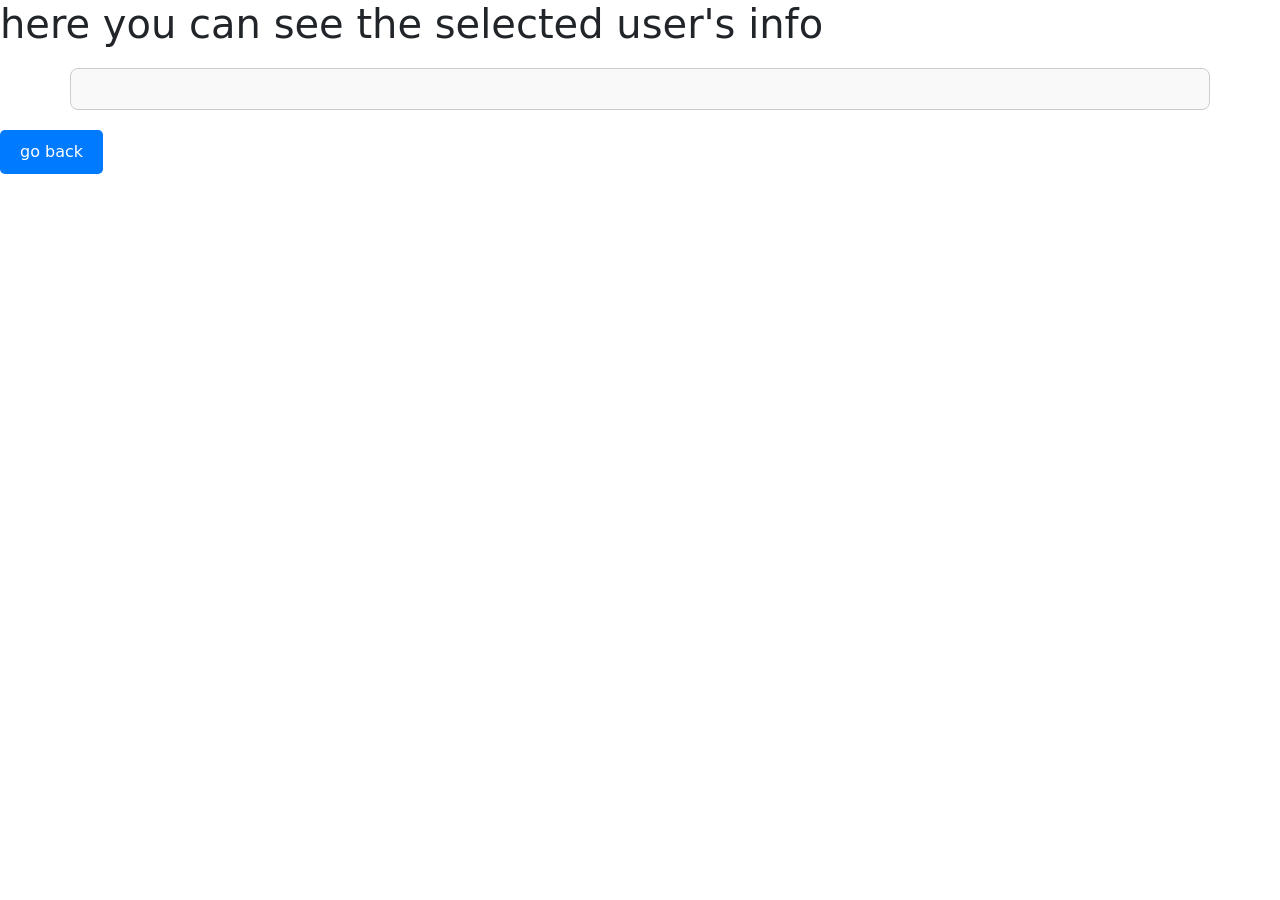
<file: user.html>
<!DOCTYPE html>
<html lang="en">
  <head>
    <meta charset="UTF-8" />
    <meta name="viewport" content="width=device-width, initial-scale=1.0" />
    <link
      href="https://cdn.jsdelivr.net/npm/bootstrap@5.3.3/dist/css/bootstrap.min.css"
      rel="stylesheet"
      integrity="sha384-QWTKZyjpPEjISv5WaRU9OFeRpok6YctnYmDr5pNlyT2bRjXh0JMhjY6hW+ALEwIH"
      crossorigin="anonymous"
    />
    <link rel="stylesheet" href="./style.css">
    <title>Document</title>
  </head>
  <body>
    <h1>here you can see the selected user's info</h1>
    <div class="container"></div>
    <button class="goback">go back</button>
    <script src="./user.js"></script>
    <script
      src="https://cdn.jsdelivr.net/npm/bootstrap@5.3.3/dist/js/bootstrap.bundle.min.js"
      integrity="sha384-YvpcrYf0tY3lHB60NNkmXc5s9fDVZLESaAA55NDzOxhy9GkcIdslK1eN7N6jIeHz"
      crossorigin="anonymous"
    ></script>
  </body>
</html>
</file>
<file: style.css>
.container {
    margin-top: 20px;
    padding: 20px;
    border: 1px solid #ccc;
    border-radius: 8px;
    background-color: #f9f9f9;
  }
  h2, h3, p {
    margin: 10px 0;
  }
  a {
    display: block;
    margin-top: 10px;
    color: blue;
    text-decoration: underline;
  }
  .user{
    cursor: pointer;
  }
  .goback {
    margin-top: 20px;
    padding: 10px 20px;
    background-color: #007bff;
    color: white;
    border: none;
    border-radius: 5px;
    cursor: pointer;
  }
  .goback:hover {
    background-color: #0056b3;
  }
</file>
